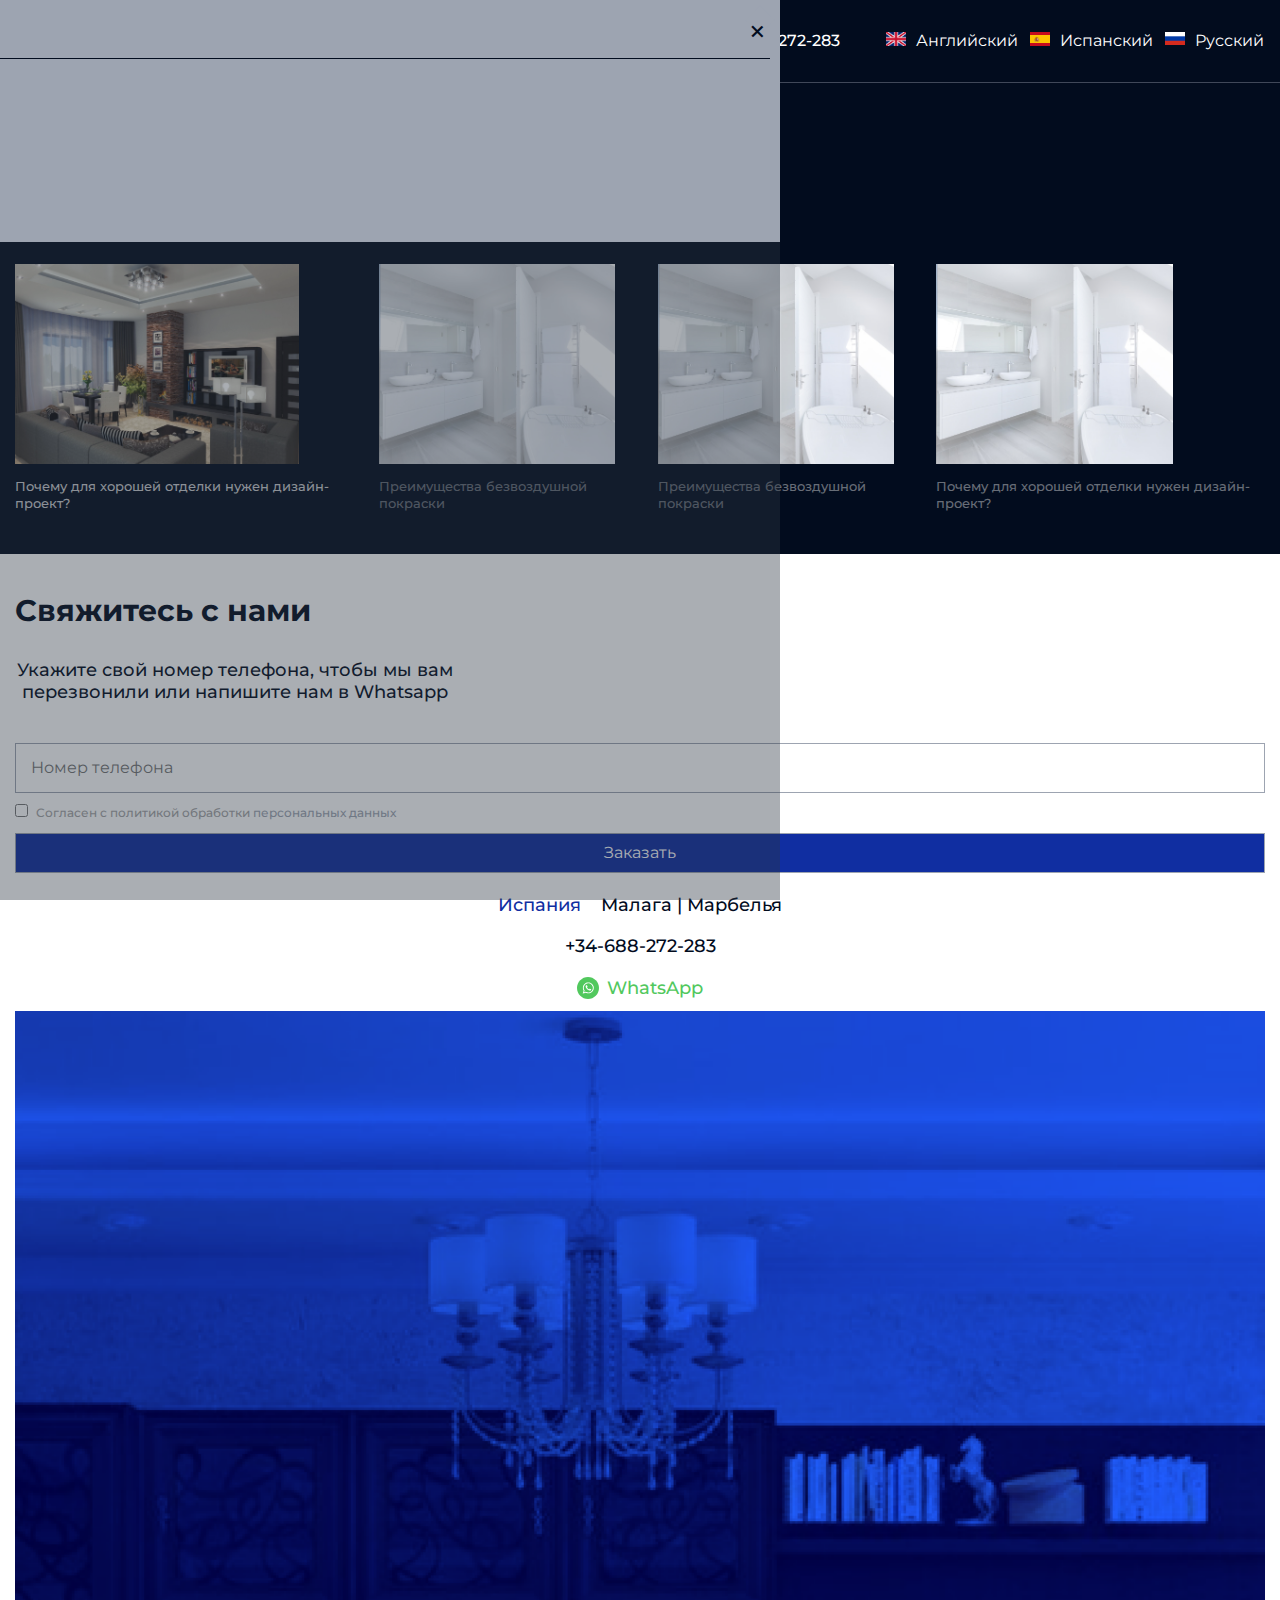
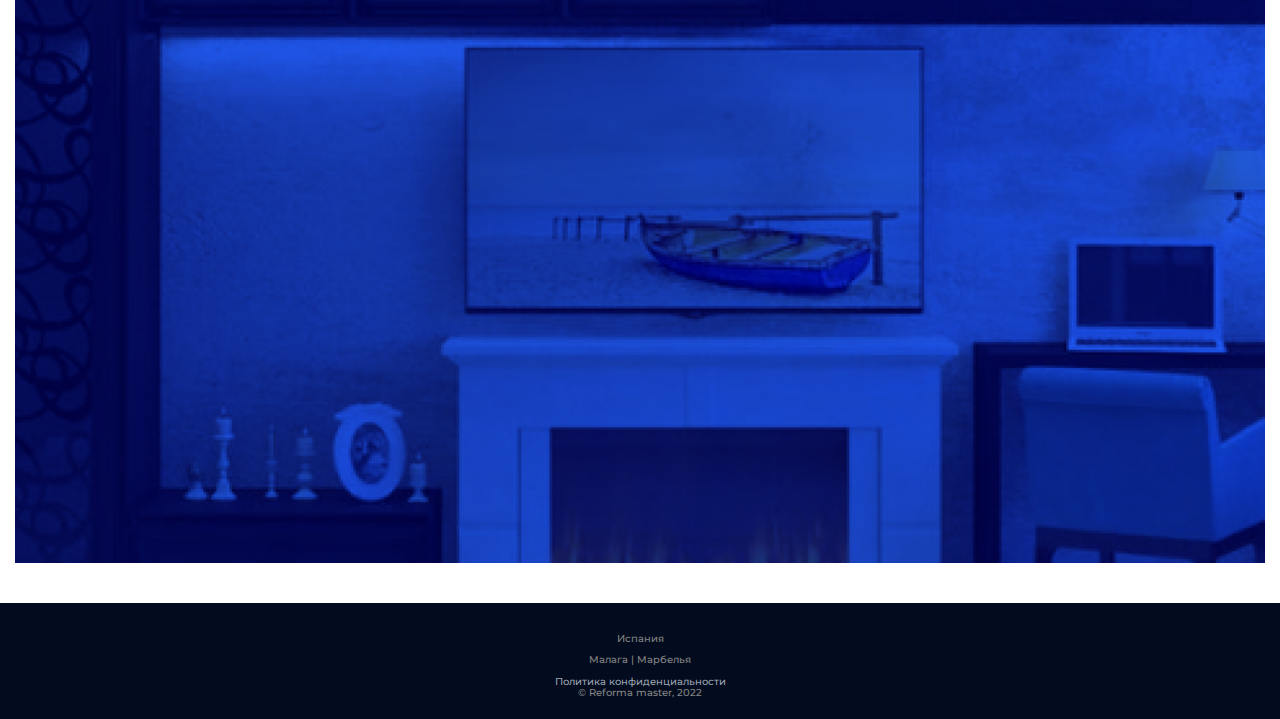
<file: index.html>
<!DOCTYPE html>
<html lang="ru">
<head>
    <meta charset="UTF-8">
    <meta http-equiv="X-UA-Compatible" content="IE=edge">
    <meta name="viewport" content="width=device-width, initial-scale=1.0">
    <link rel="shortcut icon" href="favicon.ico" type="image/x-icon">
    <link rel="stylesheet" href="style/normalize.css">
    <link rel="stylesheet" href="style/style.css">
    <link rel="preconnect" href="https://fonts.googleapis.com">
    <script defer src="js/js.js"></script>
<link rel="preconnect" href="https://fonts.gstatic.com" crossorigin>
<link href="https://fonts.googleapis.com/css2?family=Montserrat:wght@500;700&display=swap" rel="stylesheet"> 
    <title>Document</title>
</head>
<body class="black-bg">
    <div class="stripe"></div>
    <header class="header">
        <div class="header-box">
            <div class="logo" src="image/burger.svg" alt=""></div>
            <button onclick="openModal()" class="header-burger-menu"></button>
            <nav> 
                <ul class="header-list">
                    <li class="header-item">
                        <a href="#" class="header-link">Портфолио</a>
                    </li>
                    <li class="header-item">
                        <a href="#" class="header-link">Дизайн-проекты</a>
                    </li>
                    <li class="header-item">
                        <a href="#" class="header-link">Статьи</a>
                    </li>
                    <li class="header-item">
                        <a href="#" class="header-link">Контакты</a>
                    </li>
                </ul>                
            </nav>
            <a class="header-tel" href="tel:+34688272283">+34-688-272-283</a>
            
        </div>
        <div class="count-box">
            <!-- mobile -->
            <a class="header-tel-moby" href="tel:+34688272283"></a>            
            <button class="header-language"></button>
            <!-- desctop -->
            <ul class="count-list">
                <li class="count-item">
                    <button class="count-btn en">Английский</button>
                </li>
                <li class="count-item">
                    <button class="count-btn es">Испанский</button>
                </li>
                <li class="count-item">
                    <button class="count-btn ru">Русский</button>
                </li>
            </ul>
        </div>
    </header>
    <div class="stripes">
        
    
            <!-- <aside class="aside-left">
            <ul class="cosial">
                <li class="cosial-item">1</li>
                <li class="cosial-item">1</li>
                <li class="cosial-item">1</li>
            </ul>
        </aside> -->
        <!-- <div class="main">
            <section class="section"></section>
            <nav class="navigation"></nav>    
            
        </div> -->
        <!-- main    end -->
       
            <section class="articles black-bg">
                <div class="wrap">
                    <div class="articles-box">
                        <div class="articles-left">                            
                            <h2 class="articles-title">Статьи</h2>
                            <p class="articles-text">Экспертное мнение, основанное 
                                на многолетнем опыте</p>
                            <button class="articles-btn">Все статьи</button>
                            
                        </div>
                        <div class="articles-slider-box">
                            <div class="articles-slider">
                                <button class="arrow-left"></button>
                                <button class="arrow-right"></button>
                                <div class="slide1">
                                    <img class="slide1-img" src="image/slide1.jpg" alt="slide1">
                                    <p class="slide1-description">Почему для хорошей отделки 
                                        нужен дизайн-проект?</p>
                                </div>
                                <!-- slider2  -->
                                <div class="slide1">
                                    <img class="slide1-img" src="image/slide2.jpg" alt="slide1">
                                    <p class="slide1-description not-activ">Преимущества безвоздушной
                                        покраски</p>
                                </div>
                                <!-- slider2  -->
                                <div class="slide1">
                                    <img class="slide1-img" src="image/slide2.jpg" alt="slide1">
                                    <p class="slide1-description not-activ">Преимущества безвоздушной
                                        покраски</p>
                                </div>
                                <!-- slider2  -->
                                <div class="slide1">
                                    <img class="slide1-img" src="image/slide2.jpg" alt="slide1">
                                    <p class="slide1-description not-activ">Почему для хорошей отделки 
                                        нужен дизайн-проект?</p>
                                </div>
                            </div>
                        </div>
                    </div>
                </div>
            </section>
    <section class="contact">
        <div class="container">
            <div class="contact-box">
                <div class="contact-left"></div>
                <div class="contact-rigth">
                    <div class="contact-text">
                        <h2 class="contact-title">Свяжитесь с нами</h2>
                        <p class="contact-description">Укажите свой номер телефона, чтобы мы вам
                            перезвонили или напишите нам в Whatsapp</p>
                    </div>
                    <form class="contact-form">
                        <div class="contact-flex">
                            <input class="contact-input" type="tel" name="tel"  placeholder="Номер телефона" required>
                            <button class="btn" name="tel" type="submit">Заказать</button>
                            <div class="contact-checks">                            
                                <input class="contact-checkbox" type="checkbox" name="" id="telefon" required>
                                <label class="contact-label" for="telefon">Согласен с политикой обработки <a class="link" href="#" target="_blank" rel="noopener noreferrer"> персональных данных</a></label>
                            </div>
                        </div>
                    </form>
                    <ul class="contact-coutry">
                        <div class="contact-info">
                            <a href="#" class="spani">Испания</a>
                            <a href="#" class="country-1"> Малага <span class="malaga">|</span> Марбелья</a>
                        </div>
                        <a class="link-tel" href="tel:+34688272283">+34-688-272-283</a>
                        <a class="WhatsApp contact-WhatsApp" href="#" target="_blank" rel="noopener noreferrer">WhatsApp</a>
                    </ul>
                </div>
            </div>

        </div>
    </section>
            <footer class="footer black-bg">
                <div class="container">
                    <div class="footer-box">
                        <div class="left">
                            <p class="spani333">Испания</p>
                            <p class="country"> Малага <span class="malaga">|</span> Марбелья</p>
                        </div>
                        <div class="copyright">
                            <a class="copy" href="#" target="_blank" rel="noopener noreferrer">Политика конфиденциальности</a>
                            <span>&copy; Reforma master, 2022</span>
                        </div>
                    </div>
                </div>
            </footer>
    </div>
    <!-- burger  -->
    <div class="modal" id="modal">
        <div class="burger-menu">
            <div class="burger-menu-box">
                <div class="logo logo-burger"></div>
                <button onclick="closeModal()" class="burger-cloce">+</button>
            </div>
            
        
        <ul class="header-list-moby">
            <li class="modal-item">
                <a href="#" class="header-link modal-link">Портфолио</a>
            </li>
            <li class="modal-item">
                <a href="#" class="header-link modal-link">Дизайн-проекты</a>
            </li>
            <li class="modal-item">
                <a href="#" class="header-link modal-link">Статьи</a>
            </li>
            <li class="modal-item">
                <a href="#" class="header-link modal-link">Контакты</a>
            </li>
        </ul> 

        </div>
    </div>  
</body>
</html>
</file>
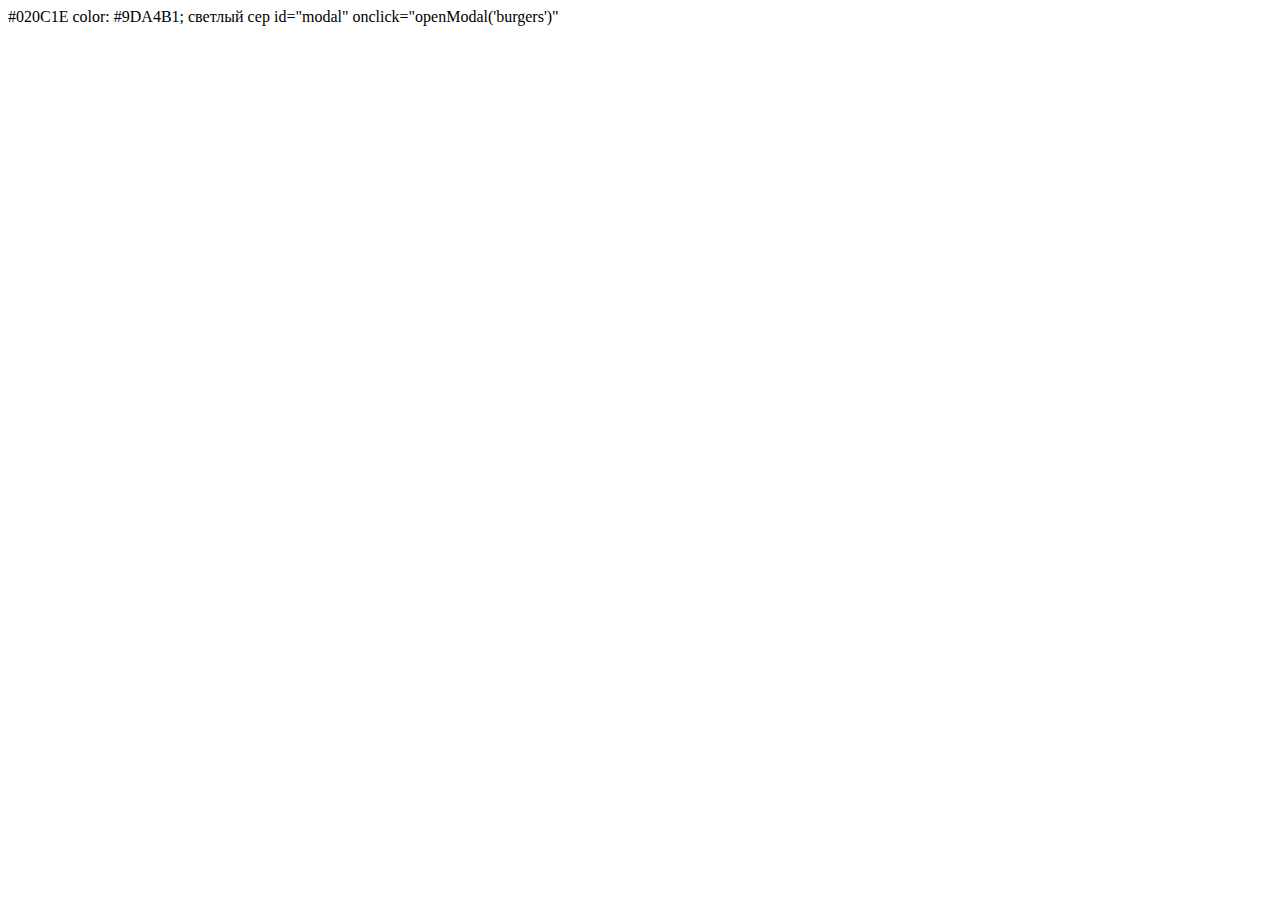
<file: jo.html>
<!DOCTYPE html>
<html lang="en">
<head>
    <meta charset="UTF-8">
    <meta http-equiv="X-UA-Compatible" content="IE=edge">
    <meta name="viewport" content="width=device-width, initial-scale=1.0">
    <title>Document</title>
</head>
<body>
    #020C1E
    color: #9DA4B1; cветлый сер
    id="modal" onclick="openModal('burgers')" 
    
</body>
</html>
</file>
<file: style/style.css>
body {
    color: black;
    font-family: 'Montserrat', sans-serif;
    font-weight: 500;
    /* color: #020C1E; */
    color: #CCCDD0;
    /* border:#FF0 dashed 1px; */
    position: relative;
    background-color: #020C1E;
    
    position: relative;
}
a {
    text-decoration: none;
    color: #9DA4B1;
}
.container {
    padding-left: 15px;
    padding-right: 15px;
    max-width: 1520px;
    margin: 0 auto;
}
.wrap {
    padding-left: 15px;
    padding-right: 0;
    margin: 0 auto;
}
.header {
    display: flex;
    justify-content: space-between;
    align-items: center;
    padding: 15px 10px;
    margin: 0 auto;
    border-bottom: 1px solid #404859;
}
.header-box {
    display: flex;
    justify-content: space-between;
    gap: 30px;
    align-items: center;
}
.logo {
    /* width: 50px; */
    /* height: 50px; */
    display: block;    
    width: 30px;
    height: 30px;
    margin-right: 30px;
    background-image: url(../image/Logo.png);
    background-repeat: no-repeat;
    background-size: contain;
}
.header-list {
    display: none;
    justify-content: space-between;
    gap: 10px;
    align-items: center;
    list-style-type: none;
    padding-left: 0;
}
.header-item {
    opacity: 1;
}
.header-link {
    text-decoration: none;
}
.header-tel {
    display: none;
    color: #ffffff;
}
.header-burger-menu {   
    background-image: url(../image/burger.svg);
    background-repeat: no-repeat;
    background-size: cover;
    border: none;
    background-color: #020C1E;
    width: 25px;
    height: 20px;
}
.count-box {
    display: flex;
    justify-content: space-between;
    align-items: center;
    gap: 20px;
}
.header-tel-moby {
    display: block;
    background-image: url(../image/tel.svg);
    background-repeat: no-repeat;
    background-size: contain;
    width: 26px;
    height: 25px;
}
.count-list {
    display: none;
    list-style: none;
    justify-content: space-between;
    align-items: center;
}
.count-item {
    opacity: 1;
}
.count-btn {
    display: flex;
    align-items: center;
    gap: 10px;
    border: none;
    align-items: center;
    display: flex;
    background-color: #020C1E;
    color: #ffffff;
}
.en::before {
    content: '';
    display: block;
    background-repeat: no-repeat;
    background-size: contain;
    width: 20px;
    height: 18px;
    background-image: url(../image/flag_en.png);
}
.es::before {
    content: '';
    display: block;
    background-repeat: no-repeat;
    background-size: contain;
    width: 20px;
    height: 18px;
    background-image: url(../image/flag_es.png);
}
.ru::before {
    content: '';
    display: block;
    background-repeat: no-repeat;
    background-size: contain;
    width: 20px;
    height: 18px;
    background-image: url(../image/flag_ru.png);
}
.header-list-moby {
    position: relative;
}
.header-language {
    border: none;
    background-color: #020C1E;
    color: #ffffff;
    background-image: url(../image/flag_ru.png);
    background-repeat: no-repeat;
    background-size: contain;
    height: 20px;
    width: 30px;
}



.aside {
    width: 122px;
    border-right: 1px solid #CCCDD0;
}
/* .box-left {
    background-color: #020C1E;
    max-width: 81px;
    width: 81px;
    box-sizing: border-box;
    padding-left: 22px;
    border-right: 1px solid #CCCDD0;
} */
.contact {
    padding-bottom: 40px;
    padding-top: 40px;
    background-color: #ffffff;
}
.contact-box {
    display: flex;
    flex-direction: column;    
    color: #020C1E;
}
.articles-slider-box {
    height: 290px;
    overflow: hidden;
}
.articles-slider {
    position: relative;
    display: flex;    
    gap: 20px;
    overflow-x: scroll;
    overflow-y: hidden;
    padding-bottom: 40px;
    width: auto;
}

.arrow-left {
    display: none;
    background-color: transparent;
    border: none;    
    height: 83px;
    width: 83px;
    position: absolute;
    top: 25%;
    left: 0;
    background-image: url(../image/left_arrow.svg);
}

.arrow-right {
    display: none;
    background-color: transparent;
    border: none;    
    height: 83px;
    width: 83px;
    position: absolute;
    background-image: url(../image/left_arrow.svg);
    transform: rotate(180deg);
    top: 25%;
    right: 40px;
}
.slide1-img {
    height: 200px;
}
.articles-btn {
    padding: 10px 30px;
    font-weight: 500;
    font-size: 12px;
    cursor: pointer;
    border: 1px solid #FFFFFF;
    color: #FFFFFF;
    background-color: #020C1E;
    transition: 0.3s;
    margin-bottom: 30px;
}
.slide1-description {
    font-size: 13px;
    line-height: 1.3;
    margin: 10px 0;
}

.articles-title {
    font-size: 30px;
    text-transform: uppercase;
    margin: 0;
    margin-top: 30px;
}
.not-activ {
    opacity: 0.5;
}
.contact-left {
    order: 2;
    display: block;
    background-image: url(../image/contact.png);
    background-size: cover;
    background-repeat: no-repeat;
    width: 100%;
    /* height: 300px; */
    height: 90vw;
}
.btn {
    display: block;
    padding: 10px 60px;
    color: #ffffff;
    background-color: #102EA1;
    border: 1px solid #9DA4B1; 
    cursor: pointer;
    margin: 10px auto;
    width: 100%;
    order: 3;
    transition: 0.3s ease-in;
} 
.contact-title {
    font-weight: bold;
    font-size: 30px;
    margin: 0;
}
.contact-flex {
    display: flex;
    flex-wrap: wrap;
    justify-content: space-between;
    /* gap: 15px; */

}

.contact-input {
    outline: none;
    border: 1px solid #9DA4B1; 
    padding: 15px;
    width: 100%;
}
.contact-input:focus {
    border: 1px solid #102EA1;
}
.contact-description {
    max-width: 440px;
    font-weight: 500;
    font-size: 18px;
    line-height: 22px;
    margin-top: 30px;
    margin-bottom: 40px;
    text-align: center;
    color: #020C1E;
}
.contact-checks {
    margin-top: 10px;

}
.contact-label {
    margin-left: 4px;
    font-weight: 500;
    font-size: 12px;
    line-height: 20px;    
    color: #A4A4A5;
}
.contact-WhatsApp {
    font-weight: 500;
    font-size: 18px;
    line-height: 22px;
    text-decoration: none;
    color: #51C85D;
    transform: scale(1);
    text-align: center;
    display: block;
    transition: 0.2s ease-in;
}

.contact-info {
    display: flex;     
    justify-content: center;    
    gap: 20px;
    font-size: 18px;
    color: #020C1E;
}

.spani {
    color: #102EA1;
}
.country-1 {
    color: #020C1E;
}

.link-tel {
    display: block;
    font-weight: 500;
    font-size: 18px;
    color: #020C1E;
    text-decoration: none;    
    transform: scale(1);
    transition: 0.2s ease-in;
    text-align: center;
    margin: 20px;
}
.contact-WhatsApp::before {
    content: '';
    background-image: url(../image/whatsapp_mid.svg);
    background-size: contain;
    background-repeat: no-repeat;
    width: 35px;
    height: 35px;
    padding-right: 30px;

}






.footer {
    padding: 20px 0;
}

.footer-box {
    /* display: flex; */
    /* justify-content: space-between; */
    /* align-items: center; */
    text-align: center;
    /* font-weight: 500; */
    /* font-size: 14px; */
    /* line-height: 17px; */
    color: #858585;    
    font-size: 10px;
}
.contact-coutry {
    padding-left: 0;
    font-size: 12px;
}
.copy {
    display: block;
}
.modal {
    position: fixed;
    top: 0;
    width: 100%;
    left: -500px;
    min-height: 100%;
    background-color: rgba(43, 53, 65, 0.4);
    transition: 0.4s;
    z-index: 2;
}
.burger-menu {
    /* display: none; */
    display: block;
    position: relative;
    background-color: #9DA4B1;
    color: #020C1E;
    padding: 15px 10px;
}
.logo-burger {
    opacity: 1;
}
.header-list-moby {
    list-style: none;
    padding-left: 0;
    font-size: 14px;
}
.burger-menu-box {        
    border-bottom: 1px solid #020C1E;
    padding-bottom: 13px;
}
.modal-item {
    margin-top: 20px;
}
.modal-link {
    color: #020C1E;
    font-size: 16px;    
}
.burger-cloce {
    display: block;
    transform: rotate(45deg);
    border: none;
    font-size: 34px;
    position: absolute;
    color: #020C1E;
    background-color: #9DA4B1;
    right: 10px;
    top: 10px;
    height: 20px;
    width: 20px;
}
@media (min-width: 768px) {
    .header {
        opacity: 1;
    }
}
@media (min-width: 800px) {
    .header-list {
        display: flex;
    }   
    .header-tel {
        display: block;
    }
    .header-tel-moby {
        display: none;
    }
    .header-burger-menu {
        display: none;
    }
}

@media (min-width: 1100px) {
    .count-list {
        display: flex;
    }
    .header-language {
        display: none;
    }
}
@media (min-width: 1200px) {
    .header-box {
        flex-grow: 1;
    }
    .header-tel {
        display: block;
        color: #ffffff;
    }
    .header-tel-moby {
        display: none;
    }
    .count-list {
        display: flex;
    }
    .header-language {
        display: none;
    }
    .stripe {
        display: block;
    }
}
@media (min-width: 1560px) {
    .container {
        padding-left: 0px;
        padding-right: 0px;
    }
    .wrap {
        margin-left: 200px;
    }
}
@media (min-width: 1920px) {
    .articles-box {
        opacity: 1;
    }
    .cosial {
        display: flex;
        flex-direction: column;
        position: sticky;
    }
    
    /* .section-item {
        background-color: #020C1E;
        color: #FFFFFF;
    } */
    /* .div:hover {
        transition: 0.3s ease-in;
        opacity: 1;
    } */
    .malaga {
        padding-right: 10px;
        padding-left: 10px;
    }
    .contact {
        margin-bottom: 83px;
        display: none;
        /* включить потом     */
    }
    .contact-box {
        display: flex;
        justify-content: space-between;
        gap: 15px;
    }
    
    
    .btn:hover {
        background-color: #FFFFFF;
        border: 1px solid #9DA4B1; 
        color: #020C1E;
    } 
    .contact-left {
        display: block;
        max-width: 484px;
        width: 484px;    
        padding-top: 101px;
        padding-bottom: 101px;
    }
    .contact-title {
        font-size: 25px;
    }
    .contact-rigth {
        padding: 101px 136px;
    }
    .contact-coutry {
        display: flex;
        justify-content: space-between;
        align-items: center;
        gap: 16px;
        padding-top: 25px;
        padding-left: 0;
        margin: 0;
        border-top: 1px solid #AFAFB0;
    }
    
    .link {
        text-decoration: 1px solid transparent;
        color: inherit;
        
    }
    .link:hover {
        text-decoration: 1px solid #102EA1;;
        color: #000;
    }
    /* .contact-checkbox {
        display: block;
    } */
    .contact-form {
        margin-bottom: 40px;
    }
    .contact-WhatsApp:hover {
        transform: scale(1.1);
    }
    
    .link-tel:hover {
        transform: scale(1.1);
    }
    
    .footer-box {
        display: flex;
        justify-content: space-between;
        align-items: center;
        font-weight: 500;
        font-size: 14px;
        line-height: 17px;
        
    }
    .stripe {
        display: none;
        position: absolute;
        border: 1px solid #404859;
        left: 81px;
        height: 100%;
        z-index: 9;
    }
    .stripes {
        position: relative;
    }
    /* .stripe::before {
        content: "";
        display: block;
        position: absolute;
        left: 0;
        height: 100%;    
        border-right: 1px solid red;
        padding-right: 122px;
    } */
    
    .left {
        display: flex;
        gap: 20px;
    }
    .country {
        color: #FFFFFF;
    }
    .articles {
        margin-bottom: 200px;
        font-weight: bold;
        text-transform: uppercase;
        overflow: hidden;
        height: 600px;
    }
    
    .articles-text {
        font-size: 25px;
        line-height: 30px;
        margin-top: 20px;
        margin-bottom: 45px;
    }
    .articles-btn {
        padding: 30px 60px;
    }
    .articles-btn:hover {
        background-color: #FFFFFF;
        border: 1px solid; 
        color: #020C1E;
    } 
    
    
    .articles-left {
        flex-basis: 63%;
    }
    
    
    
    .slide1-description {
        font-size: 25px;
        line-height: 30px;
    }
    
    .black-bg {
        background-color: #020C1E;
        color: #FFFFFF;
    }
    .footer {    
        border-top: 1px solid #404859;
        padding-top: 28px;
        padding-bottom: 35px;
    }
    .copy {
        margin-right: 40px;
    }
    
    .articles-title {
        /* font-size: 110px; */
        font-size: 110px;    
        line-height: 134px;
        margin: 0;
        margin-top: 60px;    
    }
    
    .articles-box {
        display: flex;
        justify-content: space-between;
    }
}
</file>
